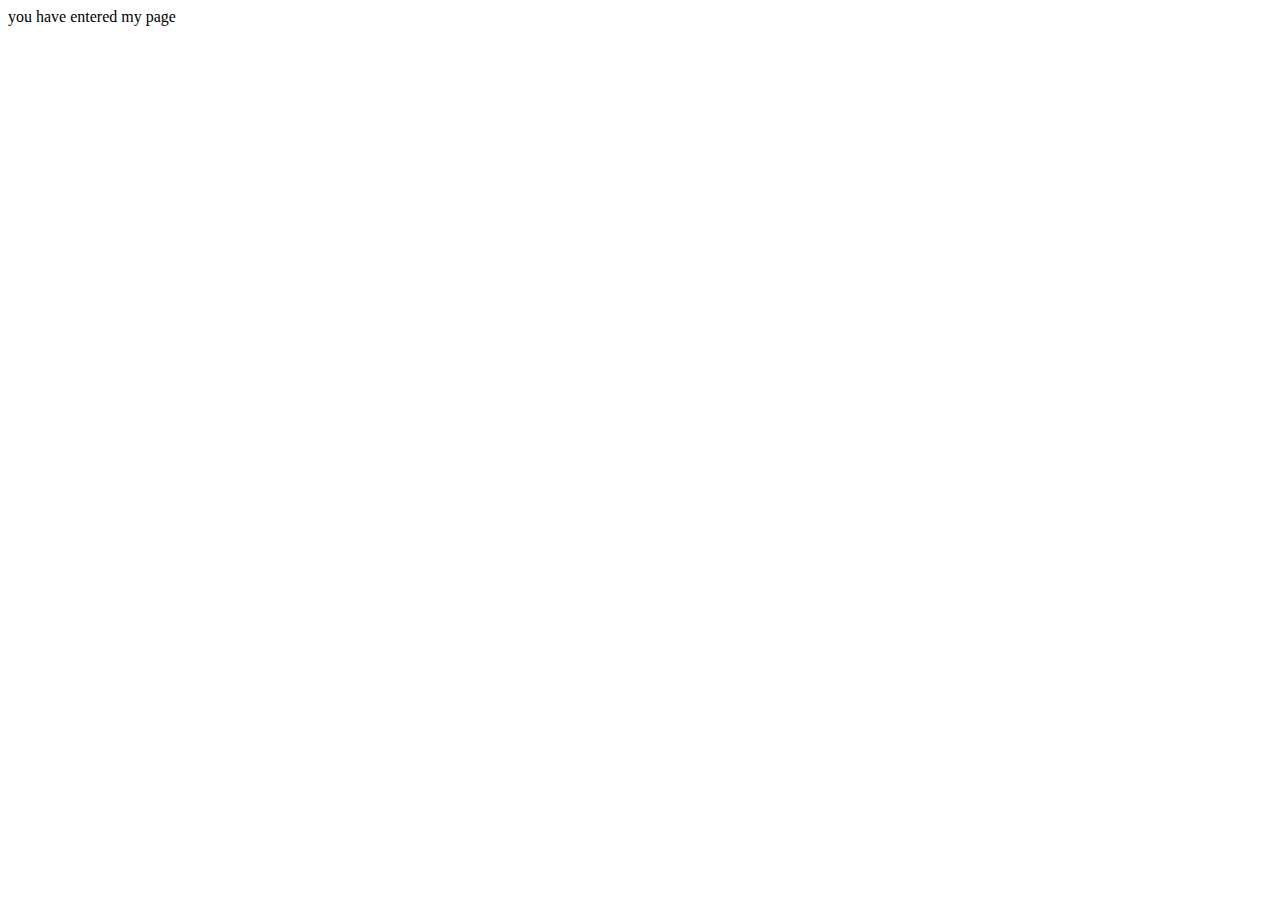
<file: main.html>
<!DOCTYPE html>
<html lang="en">
<head>
    <meta charset="UTF-8">
    <meta http-equiv="X-UA-Compatible" content="IE=edge">
    <meta name="viewport" content="width=device-width, initial-scale=1.0">
    <title>Main</title>
</head>
<body>
    you have entered my page
</body>
</file>
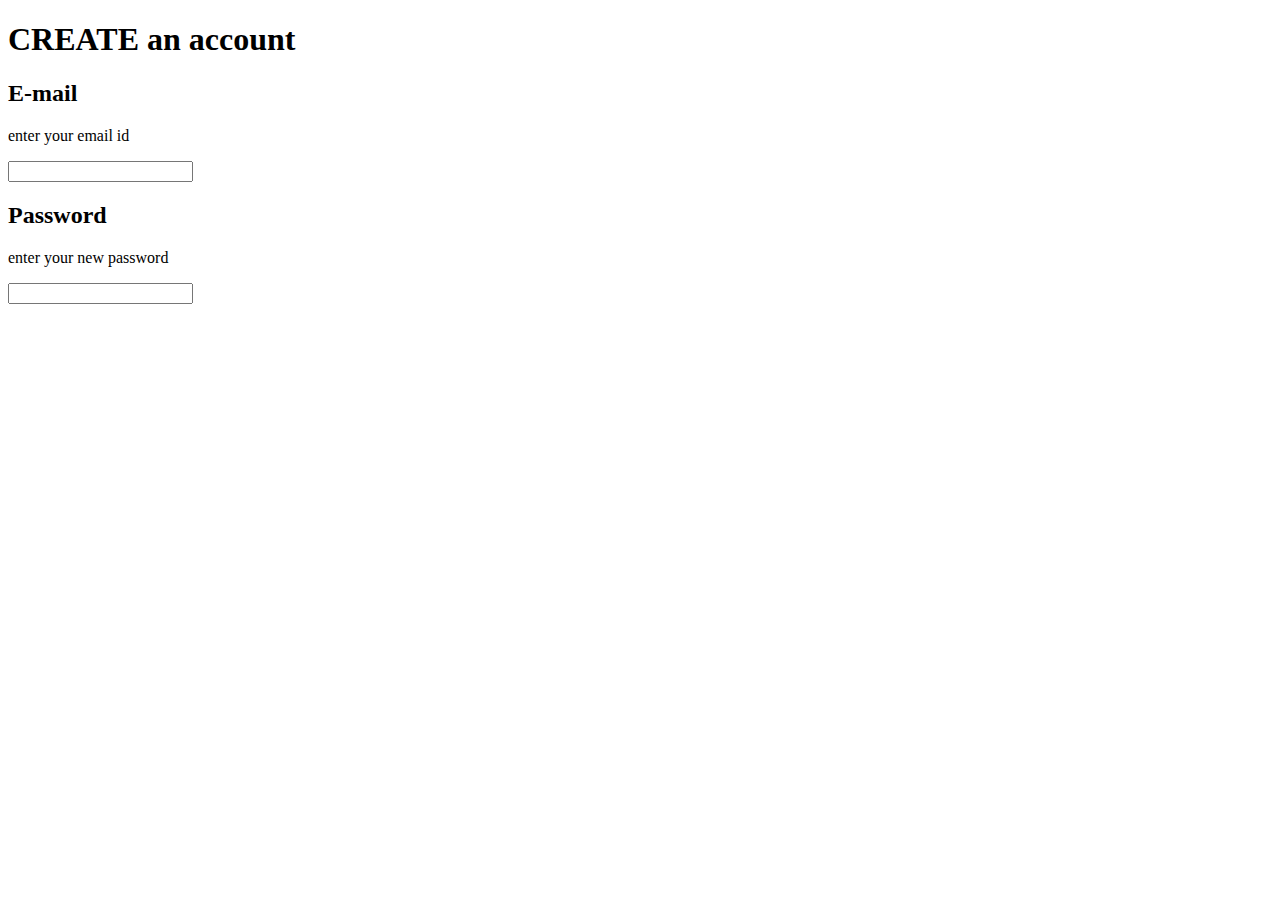
<file: signup.html>
<!DOCTYPE html>
<html lang="en">
<head>
    <meta charset="UTF-8">
    <meta http-equiv="X-UA-Compatible" content="IE=edge">
    <meta name="viewport" content="width=device-width, initial-scale=1.0">
    <title>SIGN UP| CREATE AN ACCOUNT</title>
</head>
<body>
    <h1>CREATE an account</h1>
    <h2>E-mail</h2>
    <p>enter your email id</p>
    <input type="text">
    <h2>Password</h2>
    <p>enter your new password</p>
    <input type="text">

</body>
</html>
</file>
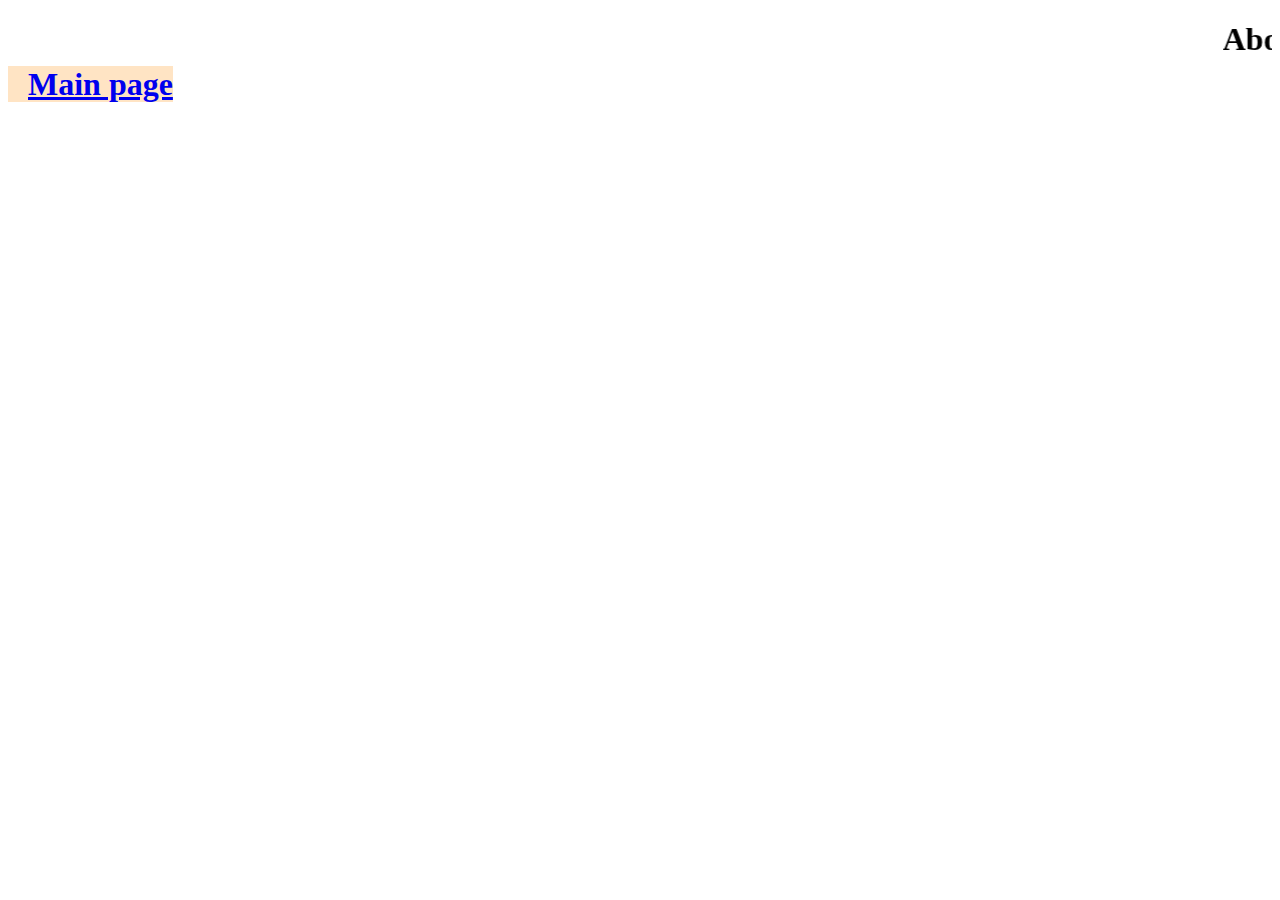
<file: share/aboutus.html>
<!DOCTYPE html>
<head>
    <title>About us</title>
    <style>
        a{
            font-family:'Times New Roman';
            padding-left: 20px;
            background-color: bisque;
            border-color: black;

        }

    </style>
</head>
<body>
    <h1>
        <marquee>
            About us
        </marquee>
        <a href="pageone.html">Main page</a>
    </h1>

    
</body>
</html>
</file>
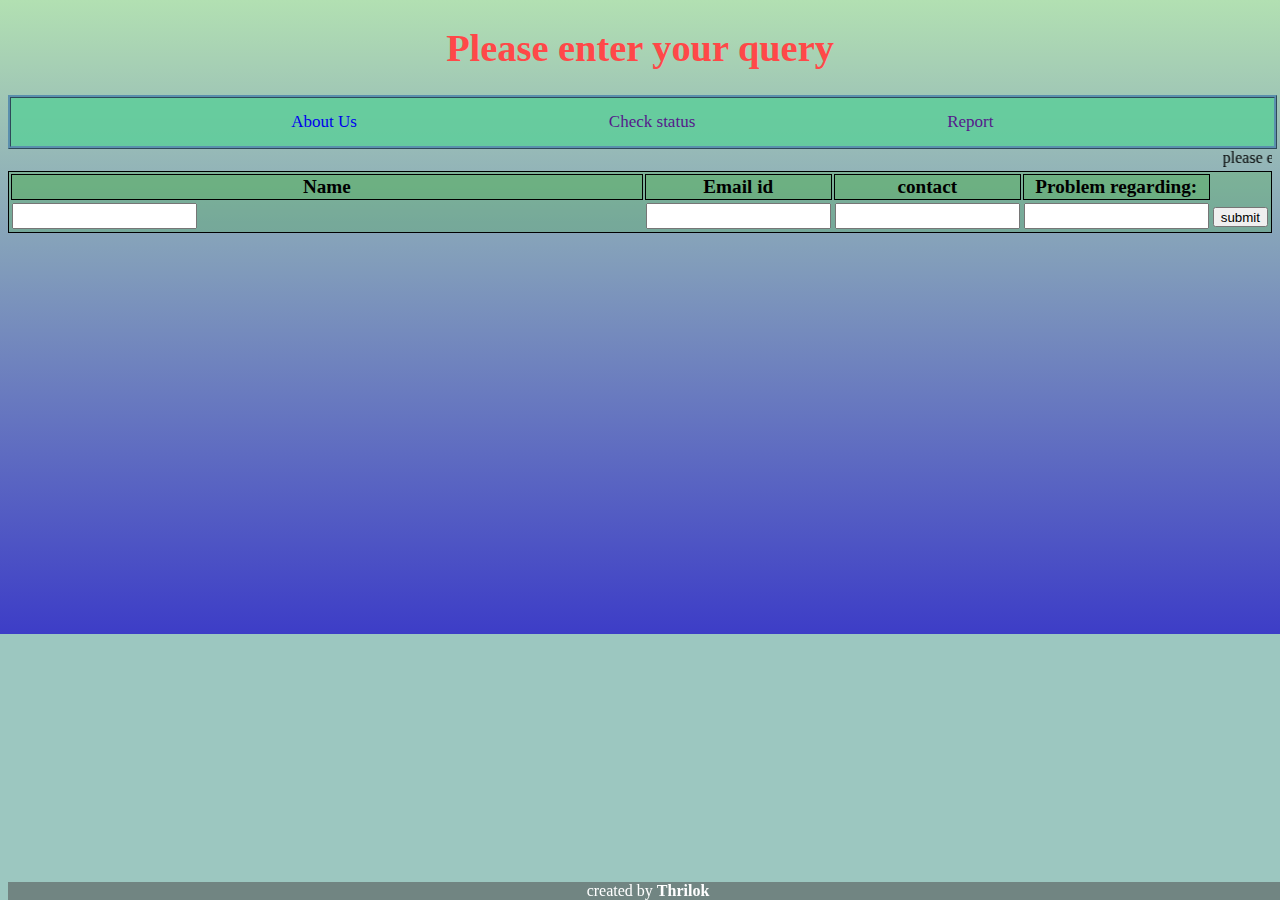
<file: share/pageone.html>
<!DOCTYPE html>
<html lang="en">
<head>
    <meta charset="UTF-8">
    <meta http-equiv="X-UA-Compatible" content="IE=edge">
    <meta name="viewport" content="width=device-width, initial-scale=1.0">
    <title>Service requests</title>
    <style>
        body{
            background-color: rgb(156, 199, 192);
            background-image: linear-gradient(rgb(178, 224, 178),rgb(61, 61, 199));
            height: 600px;
            background-repeat: no-repeat;
        }
        h1{
            font-family: Georgia, 'Times New Roman', Times, serif;
            text-align:center;
            color: rgb(255, 72, 72);
            font-size:3vw;
        }
        table,th{
            width: 100%;
            border:1px solid;
            background: rgba(76, 175, 80, 0.3);
            font-size: 1.5vw;
        
        }
        input{
            height: 20px;
        }
        .banner{
            color: #f2f2f2;
            text-align: center;
            padding: 14px 12px;
            text-decoration:solid;
            font-size: 17px;
            vertical-align: top;
            display: inline-block;
            background-color: rgba(92, 206, 153, 0.829);
            border-style:ridge;
            border-color: rgb(90, 143, 173);
        }
        a{
            text-decoration: none;
            transition-delay: 50ms;
            padding-left: 10%;
            padding-right: 10%;
        }
        a:hover{
            color: rgb(236, 15, 8);
            transition-delay: 50ms;
            background-color: rgba(250, 250, 250, 0.671);
        }
        div.footer{
            position: fixed;
            text-align: center;
            width: 100%;
            bottom: 0;
            background-color: rgba(75, 75, 75, 0.527);
            color: rgb(255, 255, 255);
            stroke: black;
        }
        .banner{
            width: 98%;
        }
        th{
            text-align: center 
        }
    </style>
</head>
<body>
    <h1>
        Please enter your query
    </h1>
      <div class="banner" > 
        <a href="aboutus.html">About Us</a>
        <a href="">Check status</a>
        <a href="">Report</a>
    </div>
    <marquee><p1>please enter correct details</p1></marquee>
   
        <table>
            <tr>
                <th>Name</th>
                <th>Email id</th>
                <th>contact</th>
                <th>Problem regarding:</th>
            </tr>
            <tr>
                <form method="POST" action="/">
                    <td style="width: 10% ;"><input type="text" name="nm"></td>
                    <td><input type="text" name="email"></td>
                    <td><input type="text" name="mob"></td>
                    <td><input type="text" name="req"></td>
                    <td><input type="submit" value="submit"></td>
                </form>
            </tr>
        </table>
       
    <div class="footer">
        created by <strong>Thrilok</strong>
    </div>
</body>
</html>
</file>
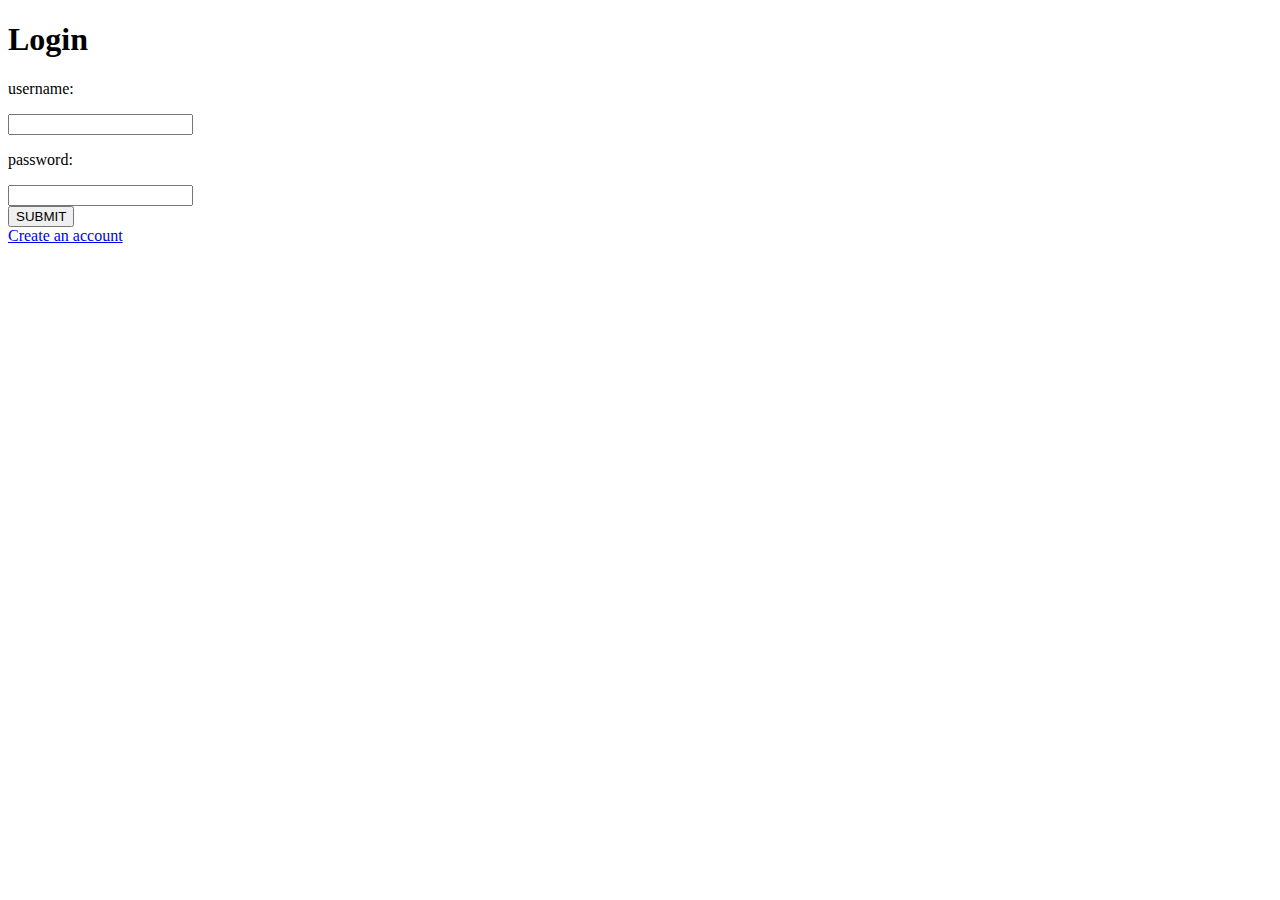
<file: templates/login.html>
<!DOCTYPE html>
<html lang="en">
<head>
    <meta charset="UTF-8">
    <meta http-equiv="X-UA-Compatible" content="IE=edge">
    <meta name="viewport" content="width=device-width, initial-scale=1.0">
    <title>login</title>
</head>
<body>
    <h1>Login</h1>
    <form method="POST" action="/">
        <p>username: </p>
        <input type="text" name="usrname"></br>
        <p>password: </p>
        <input type="password" name="password"></br>
        <input type="submit" value="SUBMIT">
    </form>
    <a href="/signup">Create an account </a>
</body>
</html>
</file>
